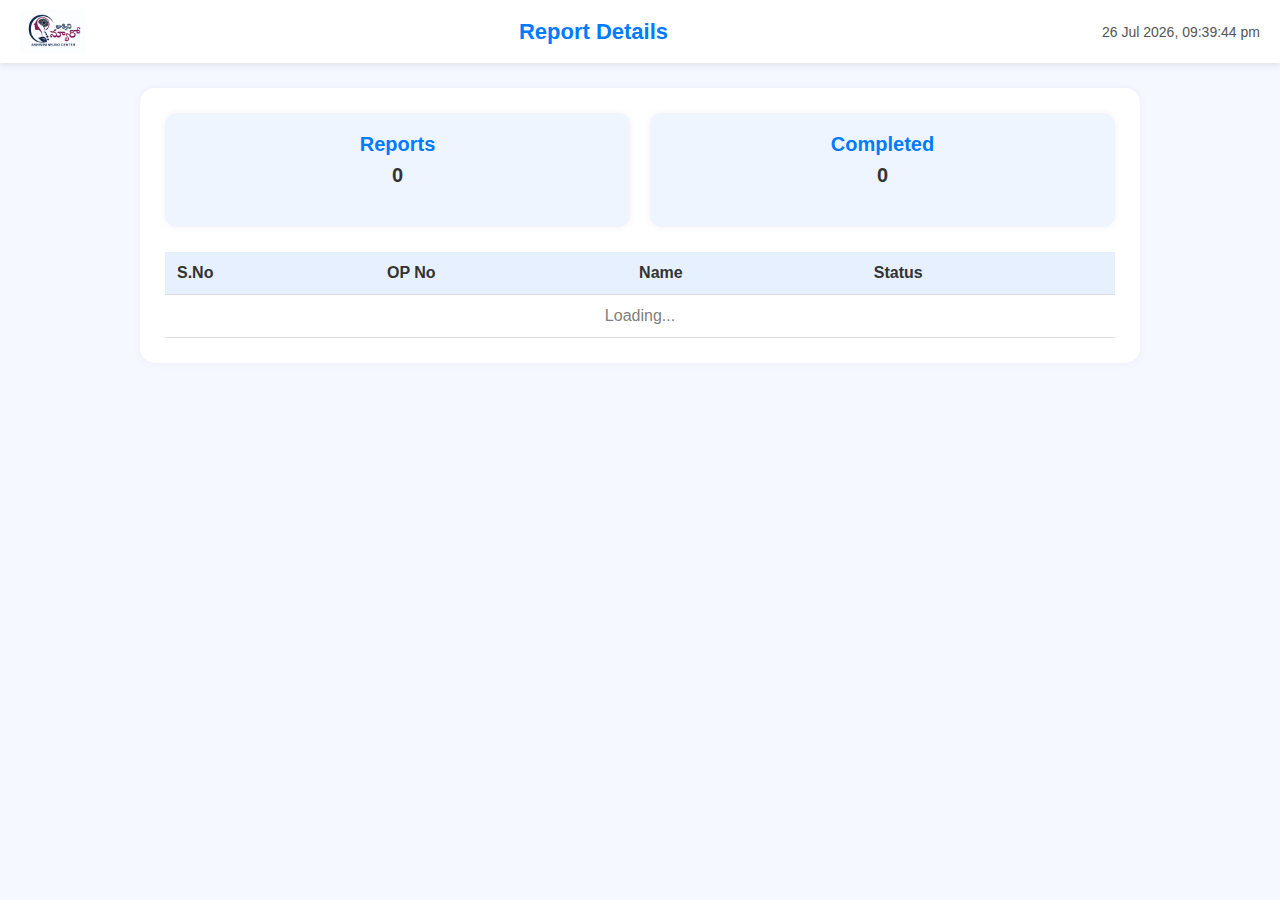
<file: admin-report.html>
<!DOCTYPE html>
<html lang="en">
<head>
  <meta charset="UTF-8" />
  <meta name="viewport" content="width=device-width, initial-scale=1.0" />
  <title>Report Details | Ashwini Hospital</title>
  <link rel="icon" type="image/png" href="assets/images/logo.png" />

  <style>
    body {
      font-family: "Poppins", sans-serif;
      background: #f6f8ff;
      margin: 0;
      padding: 0;
    }
    header {
      background: #fff;
      box-shadow: 0 2px 8px rgba(0,0,0,0.1);
      padding: 10px 20px;
      display: flex;
      justify-content: space-between;
      align-items: center;
      position: sticky;
      top: 0;
      z-index: 100;
    }
    header img {
      width: 65px;
    }
    header h2 {
      color: #007bff;
      font-size: 22px;
      margin: 0;
      flex-grow: 1;
      text-align: center;
    }
    #datetime {
      font-size: 14px;
      color: #555;
    }

    .container {
      max-width: 950px;
      margin: 25px auto;
      background: #fff;
      border-radius: 15px;
      padding: 25px;
      box-shadow: 0 0 10px rgba(0,0,0,0.05);
    }

    .cards {
      display: flex;
      gap: 20px;
      justify-content: center;
      margin-bottom: 25px;
    }
    .card {
      flex: 1;
      text-align: center;
      background: #eef5ff;
      border-radius: 12px;
      padding: 20px;
      box-shadow: 0 0 8px rgba(0,0,0,0.05);
    }
    .card h3 {
      color: #007bff;
      margin: 0;
      font-size: 20px;
    }
    .card p {
      font-size: 20px;
      font-weight: bold;
      margin-top: 8px;
      color: #333;
    }

    table {
      width: 100%;
      border-collapse: collapse;
      text-align: left;
    }
    th, td {
      padding: 12px;
      border-bottom: 1px solid #ddd;
    }
    th {
      background: #e7f0ff;
      color: #333;
    }
    td button {
      border: none;
      background: #007bff;
      color: white;
      padding: 6px 15px;
      border-radius: 6px;
      cursor: pointer;
    }
    td button:hover {
      background: #0056b3;
    }

    /* Popup Modal */
    .popup {
      position: fixed;
      top: 0; left: 0; width: 100%; height: 100%;
      background: rgba(0,0,0,0.4);
      display: flex; justify-content: center; align-items: center;
      z-index: 9999;
    }
    .popup-content {
      background: #fff;
      padding: 25px;
      border-radius: 10px;
      text-align: center;
      width: 320px;
      animation: fadeIn 0.3s ease-in-out;
    }
    .action-btns {
      display: flex;
      justify-content: space-around;
      margin: 20px 0;
    }
    .btn-paid {
      background: #ffc107;
      border: none;
      padding: 8px 20px;
      color: white;
      border-radius: 6px;
      cursor: pointer;
    }
    .btn-ready {
      background: #28a745;
      border: none;
      padding: 8px 20px;
      color: white;
      border-radius: 6px;
      cursor: pointer;
    }
    .close-btn {
      background: #dc3545;
      color: #fff;
      border: none;
      padding: 6px 15px;
      border-radius: 6px;
      cursor: pointer;
    }
    @keyframes fadeIn {
      from { opacity: 0; transform: scale(0.9); }
      to { opacity: 1; transform: scale(1); }
    }

    @media (max-width: 768px) {
      .cards { flex-direction: column; align-items: center; }
      .card { width: 80%; }
      header h2 { font-size: 18px; }
    }
  </style>
</head>

<body>
  <header>
    <img src="assets/images/logo.png" alt="Ashwini Logo" />
    <h2>Report Details</h2>
    <div id="datetime"></div>
  </header>

  <div class="container">
    <div class="cards">
      <div class="card">
        <h3>Reports</h3>
        <p id="reportCount">0</p>
      </div>
      <div class="card">
        <h3>Completed</h3>
        <p id="completedCount">0</p>
      </div>
    </div>

    <table>
      <thead>
        <tr>
          <th>S.No</th>
          <th>OP No</th>
          <th>Name</th>
          <th>Status</th>
        </tr>
      </thead>
      <tbody id="reportTableBody">
        <tr><td colspan="4" style="text-align:center;color:gray;">Loading...</td></tr>
      </tbody>
    </table>
  </div>
<script>
  // ✅ Live Date/Time
  function updateDateTime() {
    const now = new Date();
    const formatted = now.toLocaleString("en-IN", {
      day: "2-digit",
      month: "short",
      year: "numeric",
      hour: "2-digit",
      minute: "2-digit",
      second: "2-digit",
      hour12: true,
    });
    document.getElementById("datetime").textContent = formatted;
  }
  setInterval(updateDateTime, 1000);
  updateDateTime();
</script>

<script>
  const API_BASE = "http://localhost:5000/api/reports";

  // ✅ Load Reports
  async function loadReports() {
    try {
      const response = await fetch(`${API_BASE}/list`);
      const data = await response.json();
      const reports = data.reports || [];

      // Update count cards
      const totalReports = reports.length;
      const completed = reports.filter((r) => r.status === "Completed").length;

      document.getElementById("reportCount").innerText = totalReports;
      document.getElementById("completedCount").innerText = completed;

      // Populate table
      const tableBody = document.getElementById("reportTableBody");
      tableBody.innerHTML = "";

      if (reports.length === 0) {
        tableBody.innerHTML = `<tr><td colspan="4" style="text-align:center;color:gray;">No Reports Found</td></tr>`;
        return;
      }

      reports.forEach((item, index) => {
        // if status is null or empty -> show "View"
        const currentStatus = item.status && item.status.trim() !== "" ? item.status : "View";
        const color = getStatusColor(currentStatus);
        const isDisabled = currentStatus === "Completed" ? "disabled" : "";

        const tr = document.createElement("tr");
        tr.innerHTML = `
          <td>${index + 1}</td>
          <td>${item.opNumber || item.opNo}</td>
          <td>${item.patientName}</td>
          <td>
            <button
              style="background:${color};color:white;border:none;padding:6px 15px;border-radius:6px;cursor:pointer;"
              ${isDisabled}
              onclick="openActions('${item.opNumber}','${item.patientName}','${item.patientNumber}','${currentStatus}', this)">
              ${currentStatus}
            </button>
          </td>
        `;
        tableBody.appendChild(tr);
      });
    } catch (err) {
      console.error("❌ Fetch Error:", err);
    }
  }

  // ✅ Status color logic
  function getStatusColor(status) {
    switch (status) {
      case "Paid": return "#ffc107"; // yellow
      case "Ready": return "#28a745"; // green
      case "Completed": return "#20c997"; // teal-green
      case "View": return "#007bff"; // blue
      default: return "#007bff";
    }
  }

  // ✅ Open Popup (for Paid / Ready / Completed)
  function openActions(opNo, name, mobile, status, btnRef) {
    // If already completed → skip edit
    if (status === "Completed") return;

    const modal = document.createElement("div");
    modal.classList.add("popup");
    modal.innerHTML = `
      <div class="popup-content">
        <h3>${name}</h3>
        <p><b>OP No:</b> ${opNo}</p>
        <p><b>Mobile:</b> ${mobile}</p>
        <p><b>Current Status:</b> <span style="color:${getStatusColor(status)}">${status}</span></p>

        <div class="action-btns">
          <button class="btn-paid" onclick="updateStatus('${opNo}','${name}','${mobile}','Paid', this)">Paid</button>
          <button class="btn-ready" onclick="updateStatus('${opNo}','${name}','${mobile}','Ready', this)">Ready</button>
          <button style="background:#20c997;border:none;padding:8px 20px;color:white;border-radius:6px;cursor:pointer;"
            onclick="updateStatus('${opNo}','${name}','${mobile}','Completed', this)">Completed</button>
        </div>

        <button class="close-btn" onclick="document.querySelector('.popup').remove()">Close</button>
      </div>
    `;
    document.body.appendChild(modal);
  }

  // ✅ Update Status (with SMS and instant color update)
  async function updateStatus(opNo, name, mobile, status, btn) {
    try {
      const res = await fetch(`${API_BASE}/updateStatus`, {
        method: "POST",
        headers: { "Content-Type": "application/json" },
        body: JSON.stringify({ opNo, name, mobile, status }),
      });

      const result = await res.json();
      if (result.success) {
        // Update button directly (without hiding data)
        const allButtons = document.querySelectorAll("table button");
        allButtons.forEach((b) => {
          const opText = b.parentElement.previousElementSibling.previousElementSibling?.textContent;
          if (opText === opNo) {
            b.textContent = status;
            b.style.background = getStatusColor(status);
            if (status === "Completed") b.disabled = true;
          }
        });

        // Show feedback
        const popup = btn.closest(".popup-content");
        popup.innerHTML = `
          <h3>${name}</h3>
          <p><b>OP No:</b> ${opNo}</p>
          <p style="color:${getStatusColor(status)};font-weight:bold;">✅ Updated to ${status}</p>
          <button class="btn-ready" onclick="document.querySelector('.popup').remove()">OK</button>
        `;

        loadReports(); // update counters

        if (status === "Ready") {
          alert("✅ Report Ready! SMS sent to patient.");
        }
      } else {
        alert("❌ Failed to update status.");
      }
    } catch (err) {
      console.error("❌ Update Error:", err);
    }
  }

  document.addEventListener("DOMContentLoaded", loadReports);
</script>

  </body>
</html>
</file>
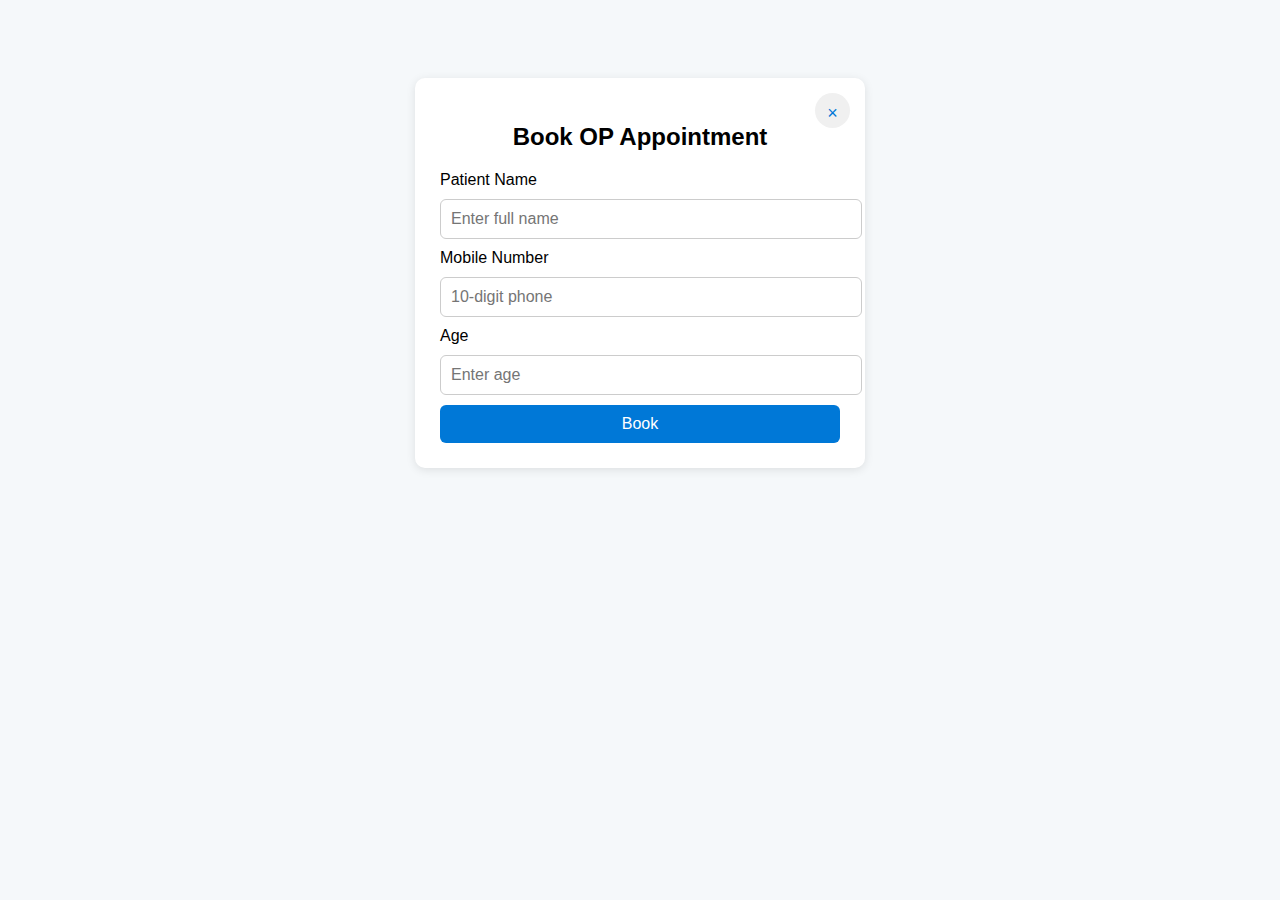
<file: op-booking.html>
<!DOCTYPE html>
<html lang="en">
<head>
  <meta charset="UTF-8" />
  <meta name="viewport" content="width=device-width, initial-scale=1.0" />
  <title>OP Booking | Ashwini Neuro Super Speciality Center</title>

  <style>
    body {
      font-family: Arial, sans-serif;
      background: #f5f8fa;
      padding: 20px;
      position: relative;
    }
    .container {
      max-width: 400px;
      margin: 50px auto;
      background: #fff;
      border-radius: 10px;
      box-shadow: 0 2px 10px rgba(0, 0, 0, 0.1);
      padding: 25px;
      position: relative;
    }
    h2 {
      text-align: center;
      margin-bottom: 20px;
    }
    input {
      width: 100%;
      padding: 10px;
      margin: 10px 0;
      border: 1px solid #ccc;
      border-radius: 6px;
      font-size: 16px;
    }
    button {
      width: 100%;
      padding: 10px;
      background-color: #0078d7;
      color: white;
      border: none;
      border-radius: 6px;
      font-size: 16px;
      cursor: pointer;
    }
    button:disabled {
      opacity: 0.6;
      cursor: not-allowed;
    }
    .message {
      margin-top: 15px;
      padding: 10px;
      border-radius: 6px;
      display: none;
      text-align: center;
      font-weight: 600;
    }
    .success {
      background-color: #e6ffed;
      color: #047857;
      border: 1px solid #10b981;
    }
    .error {
      background-color: #fee2e2;
      color: #b91c1c;
      border: 1px solid #ef4444;
    }

    /* 🔙 Back / Close Button */
    .close-btn {
      position: absolute;
      top: 15px;
      right: 15px;
      background: #f0f0f0;
      border: none;
      border-radius: 50%;
      width: 35px;
      height: 35px;
      font-size: 18px;
      cursor: pointer;
      color: #0078d7;
      transition: background 0.2s ease-in-out;
    }
    .close-btn:hover {
      background: #e0e0e0;
    }
  </style>
</head>

<body>
  <div class="container">
    <!-- 🔙 Close Button -->
    <button class="close-btn" onclick="goBack()">×</button>

    <h2>Book OP Appointment</h2>

    <label for="name">Patient Name</label>
    <input type="text" id="name" placeholder="Enter full name" required />

    <label for="number">Mobile Number</label>
    <input type="tel" id="number" placeholder="10-digit phone" required />

    <label for="age">Age</label>
    <input type="number" id="age" placeholder="Enter age" required />

    <button id="bookBtn">Book</button>

    <div id="messageBox" class="message"></div>
  </div>

  <script>
    // 🔙 Back Button Function
    function goBack() {
      window.location.href = "index.html"; // Redirect to dashboard
    }

    const bookBtn = document.getElementById('bookBtn');
    const msgBox = document.getElementById('messageBox');

    // 🧩 Auto-detect backend: local or live
    const backendURL = window.location.hostname === "localhost"
      ? "http://localhost:5000/api/book-op"
      : "https://hospital-server-p4gy.onrender.com/api/book-op";

    bookBtn.addEventListener('click', async () => {
      const name = document.getElementById('name').value.trim();
      const number = document.getElementById('number').value.trim();
      const age = document.getElementById('age').value.trim();

      if (!name || !number || !age) {
        showMessage('Please fill all fields.', 'error');
        return;
      }

      if (!/^[0-9]{10}$/.test(number)) {
        showMessage('Enter a valid 10-digit mobile number.', 'error');
        return;
      }

      bookBtn.disabled = true;
      showMessage('Booking in progress…', 'success');

      try {
        const response = await fetch(backendURL, {
          method: 'POST',
          headers: { 'Content-Type': 'application/json' },
          body: JSON.stringify({ name, number, age }),
        });

        const data = await response.json();

        if (data.success) {
          showMessage(
            `✅ Booking Successful!<br>
             OP Number: <b>${data.opNumber}</b><br>
             Doctor ETA: <b>${data.eta}</b><br>
             <a href="track-op.html" style="color:#0078d7;">Track your OP</a>`,
            'success'
          );
          document.getElementById('name').value = '';
          document.getElementById('number').value = '';
          document.getElementById('age').value = '';
        } else {
          showMessage('Booking failed, please try again.', 'error');
        }
      } catch (err) {
        console.error('❌ Error:', err);
        showMessage('Server error, please try again later.', 'error');
      } finally {
        bookBtn.disabled = false;
      }
    });

    function showMessage(text, type) {
      msgBox.innerHTML = text;
      msgBox.className = `message ${type}`;
      msgBox.style.display = 'block';
    }
  </script>
</body>
</html>
</file>
